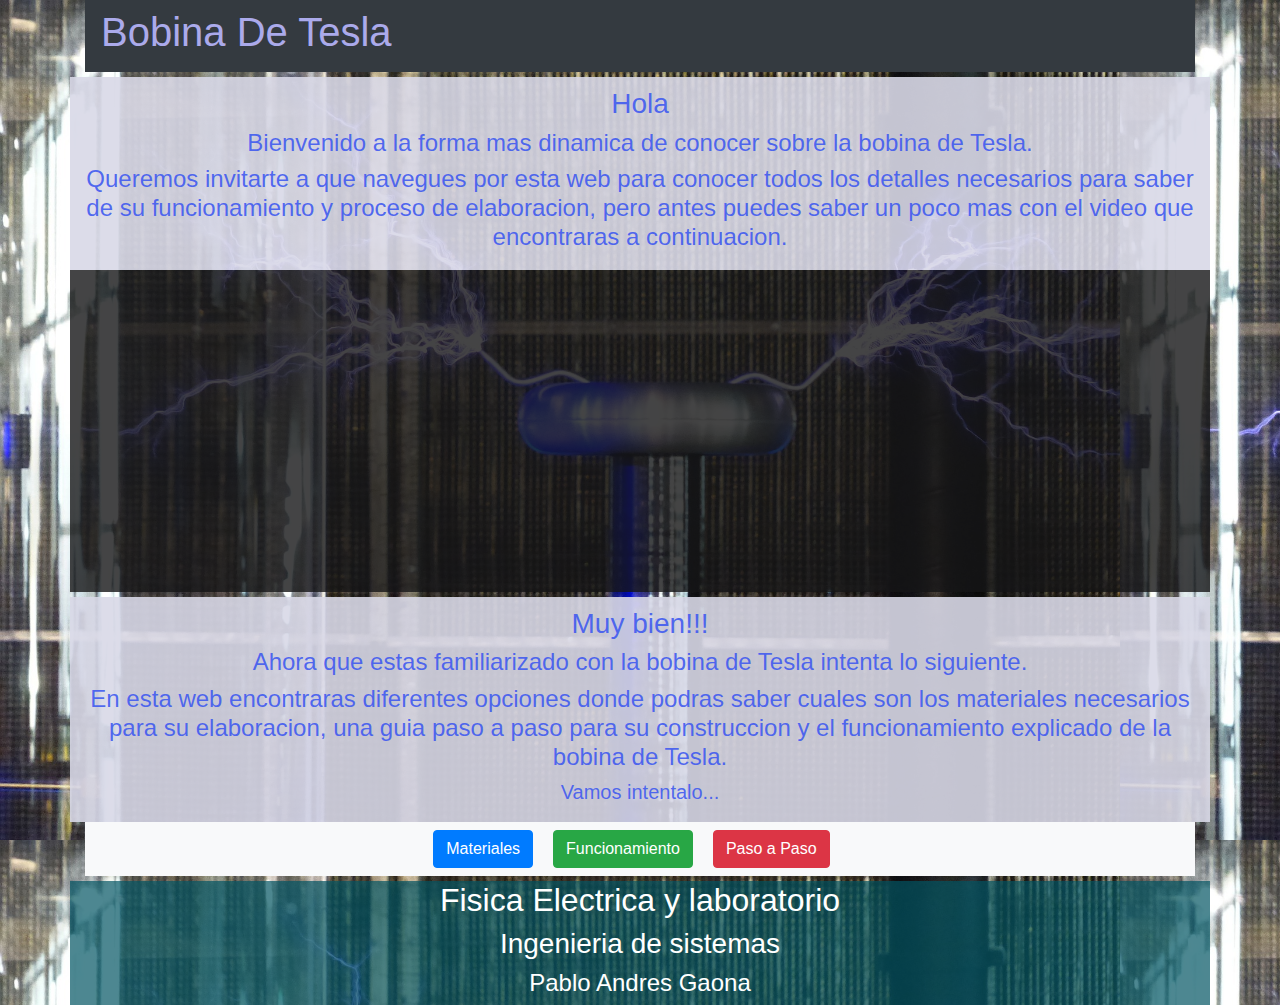
<file: index.html>
<!DOCTYPE html>
<html lang="en">
<head>
    <meta charset="UTF-8">
    <meta name="viewport" content="width=device-width, initial-scale=1.0">
    <link rel="stylesheet" type="text/css" href="ccs/estilos.css">
    <link rel="stylesheet" type="text/css" href="bootstrap/css/bootstrap.min.css">
    <ion-icon src="/path/to/external/file.svg"></ion-icon>
    <title>Inicio</title>
</head>
<body>
   
    <div></div>
    <section class="container">
        <div class="row titulo_logo">
            <div class="col titulo" >
                <nav class="navbar navbar-dark bg-dark"  style="color: rgb(171, 170, 235);">
                    <form class="form-inline" >
                        <h1>Bobina De Tesla</h1>
                    </form>
                  </nav>
                
            </div>
        </div>
        <div class="row text2">
            <div class="colvision">  
                <h3>Hola</h3>
                <h4>Bienvenido a la forma mas dinamica de conocer sobre la bobina de Tesla.</h4>
                <h4>Queremos invitarte a que navegues por esta web para conocer todos los detalles necesarios para saber de su funcionamiento
                    y proceso de elaboracion, pero antes puedes saber un poco mas con el video que encontraras a continuacion.
                </h4>

            </div>
        </div>
        <div class="row text1">

            <div class="col">
                
                <iframe width="560" height="315" src="https://www.youtube.com/embed/FaOjgijRp3Q" title="YouTube video player" 
                frameborder="0" allow="accelerometer; autoplay; clipboard-write; encrypted-media; gyroscope; picture-in-picture" allowfullscreen></iframe>
               
                
            </div>
            
        </div>

        <div class="row text2">
            <div class="colvision">  
                <h3>Muy bien!!!</h3>
                <h4>Ahora que estas familiarizado con la bobina de Tesla intenta lo siguiente.</h4>
                <h4>En esta web encontraras diferentes opciones donde podras saber cuales son los materiales necesarios para su elaboracion,
                    una guia paso a paso para su construccion y el funcionamiento explicado de la bobina de Tesla.
                </h4>
                <h5>Vamos intentalo...</h5>

            </div>
        </div>
        
        <div class="row">
			<div class="col">

                <nav class="navbar navbar-light bg-light">
                    <form class="form-inline">
                        <ion-icon name="hammer-outline"></ion-icon>
                      <button class="btn btn-primary" type="button" data-toggle="modal" data-target="#exampleModalCenter2">Materiales</button>
                      <button class="btn btn-success" type="button" data-toggle="modal" data-target="#exampleModalCenter3">Funcionamiento</button>
                      <button type="button" class="btn btn-danger" data-toggle="modal" data-target="#exampleModalCenter">
                        Paso a Paso
                      </button>
                    </form>
                  </nav>

                   <!-- Modal -->
                   <div class="modal fade" id="exampleModalCenter3" tabindex="-1" role="dialog" aria-labelledby="exampleModalCenterTitle" aria-hidden="true">
                    <div class="modal-dialog modal-dialog-centered" role="document">
                      <div class="modal-content">
                        <div class="modal-header">
                          <h5 class="modal-title" id="exampleModalLongTitle">Materiales</h5>
                          <button type="button" class="close" data-dismiss="modal" aria-label="Close">
                            <span aria-hidden="true">&times;</span>
                          </button>
                        </div>
                        <div class="modal-body">
                            <img src="img/funcion.jpg" alt="vision" style="width: 100%; height: 200px;">
                            <h2 id="vis">Descripcion</h2>
                <em>
                    La bobina de Tesla es un generador  electromagnético que produce descargas  de alta tensión y de elevadas frecuencias
                    (radiofrecuencias) con efectos perceptibles tales como su capacidad para ionizar  el aire o gas a una distancia definida 
                    de  ésta de forma que puede hacer que se en cienda una bombilla

                </em>
                <h2>Funcionamiento</h2>
                <em>
                    El funcionamiento de la bobina de Tesla se puede describir como sigue: 
                    Primeramente la corriente pasa por el led indicando  que el circuito funciona. Luego la corriente  pasa por el transistor 
                    que funciona como un  oscilador generando una alta frecuencia en  la bobina primaria, la cual a su vez entra en  resonancia con la bobina secundaria.
                    Al pasar por la bobina primaria una corriente, ésta genera un campo magnético  sobre la bobina secundaria y que gracias al  
                    oscilador este campo magnético también oscilara. El campo magnético alterno producido en la bobina primaria genera una  
                    alta tensión también alterna en la bobina secundaria. En esta última también se generara un campo magnético, lo cual se puede  
                    ver por sus efectos en el medio. Por ejemplo al acercar un tubo fluorescente o un foco de bajo consumo.
                </em>
                        </div>
                        <div class="modal-footer">
                          <button type="button" class="btn btn-danger" data-dismiss="modal">Cerrar</button>
                         
                        </div>
                      </div>
                    </div>
                </div>

                  <!-- Modal -->
                  <div class="modal fade" id="exampleModalCenter2" tabindex="-1" role="dialog" aria-labelledby="exampleModalCenterTitle" aria-hidden="true">
                    <div class="modal-dialog modal-dialog-centered" role="document">
                      <div class="modal-content">
                        <div class="modal-header">
                          <h5 class="modal-title" id="exampleModalLongTitle">Materiales</h5>
                          <button type="button" class="close" data-dismiss="modal" aria-label="Close">
                            <span aria-hidden="true">&times;</span>
                          </button>
                        </div>
                        <div class="modal-body">
                            <h2 id="mis">Resumen del proyecto</h2>
                            <em>
                                Se quiere implementar la conocida Bobina de tesla, para la cual se requierieron algunos materiales, estos son:
                            </em>
                            <li>Una pila de 9V</li>
                            <li>Conector de pila</li>
                            <li>Transistor 2N2222</li>
                            <li>Cable magneto de 1/2 mm</li>
                            <li>Tubo PVC de 8cm * 2 cm aproxmiadamente</li>
                            <li>Cable de 1mm de grosor</li>
                            <li>Resistencia de 22Kh minimo</li>
                        </div>
                        <div class="modal-footer">
                          <button type="button" class="btn btn-danger" data-dismiss="modal">Cerrar</button>
                         
                        </div>
                      </div>
                    </div>
                </div>
             


                  <!-- Modal -->
                  <div class="modal fade" id="exampleModalCenter" tabindex="-1" role="dialog" aria-labelledby="exampleModalCenterTitle" aria-hidden="true">
                    <div class="modal-dialog modal-dialog-centered" role="document">
                      <div class="modal-content">
                        <div class="modal-header">
                          <h5 class="modal-title" id="exampleModalLongTitle">Pasos para hacer Bobina de Tesla</h5>
                          <button type="button" class="close" data-dismiss="modal" aria-label="Close">
                            <span aria-hidden="true">&times;</span>
                          </button>
                        </div>
                        <div class="modal-body">
                            <div class="carousel slide" id="banner" data-ride="carousel">
					
                                <ol class="carousel-indicators">
                                    <li data-target="#banner" data-slid-to="0" class="active"></li>
                                    <li data-target="#banner" data-slid-to="1"></li>
                                    <li data-target="#banner" data-slid-to="2"></li>
                                    <li data-target="#banner" data-slid-to="3"></li>
                                    <li data-target="#banner" data-slid-to="4"></li>
                                    <li data-target="#banner" data-slid-to="5"></li>
                                    <li data-target="#banner" data-slid-to="6"></li>
                                    <li data-target="#banner" data-slid-to="7"></li>
                                    <li data-target="#banner" data-slid-to="8"></li>
                                    <li data-target="#banner" data-slid-to="9"></li>
                                    <li data-target="#banner" data-slid-to="10"></li>
                                    <li data-target="#banner" data-slid-to="11"></li>
                                    <li data-target="#banner" data-slid-to="12"></li>
                                </ol>	
            
                                <div class="carousel-inner">
                                    <div class="carousel-item active">
            
                                        <div class="titulo-img carousel-caption d-block">
                                            <h3 id="bannerA">Bobina de tesla</h3>
                                            <p id="bannerPA">Estado ideal final del proyecto</p>
                                        </div>
            
                                        <img src="img/final.PNG" alt="imagen1" width="100%"; height="400px">
                                    </div>
                                    <div class="carousel-item">
            
                                        <div class="titulo-img carousel-caption d-block">
                                            <h3 id="bannerB">Paso 1</h3>
                                            <p id="bannerPB">Enrrollamos alambra magneto de 1/2 mm a un tubo de PVC de manera que quede como en la imagen</p>
                                        </div>
            
                                        <img src="img/paso1.PNG" alt="imagen2" width="100%"; height="400px">
                                    </div>
                                    <div class="carousel-item">
                                        
                                        <div class="titulo-img carousel-caption d-block">
                                            
                                            <h3 id="bannerC">Paso 2</h3>
                                            <p id="bannerPC">Pegamos el interruptor, transistor y el tubo de PVC a la base sobre la cual se va a trabajar</p>
            
                                        </div>
            
                                        <img src="img/paso2.PNG" alt="imagen4" width="100%"; height="400px">
                                    </div>
                                    <div class="carousel-item">
                                        
                                        <div class="titulo-img carousel-caption d-block">
                                            
                                            <h3 id="bannerC">Paso 3</h3>
                                            <p id="bannerPC">Soldamos la resistencia de aproxmiadamente 22KH a la base del transistor</p>
            
                                        </div>
            
                                        <img src="img/paso3.PNG" alt="imagen4" width="100%"; height="400px">
                                    </div>
                                    <div class="carousel-item">
                                        
                                        <div class="titulo-img carousel-caption d-block">
                                            
                                            <h3 id="bannerC">Paso 4</h3>
                                            <p id="bannerPC">Tambien soldamos a la base del transistor el alambre que esta envuelto al tubo PVC</p>
            
                                        </div>
            
                                        <img src="img/paso4.PNG" alt="imagen4" width="100%"; height="400px">
                                    </div>
                                    <div class="carousel-item">
            
                                        <div class="titulo-img carousel-caption d-block">
                                            <h3 id="bannerB">Paso 5</h3>
                                            <p id="bannerPB">Envolvemos con dos vueltas  sobre la bobina un cable de 1 mm de grosor</p>
                                        </div>
            
                                        <img src="img/paso5.PNG" alt="imagen2" width="100%"; height="400px">
                                    </div>
                                    <div class="carousel-item">
            
                                        <div class="titulo-img carousel-caption d-block">
                                            <h3 id="bannerB">Paso 6</h3>
                                            <p id="bannerPB">Soldamos una de las partes del al colector del transistor</p>
                                        </div>
            
                                        <img src="img/paso6.PNG" alt="imagen2" width="100%"; height="400px">
                                    </div>
                                    <div class="carousel-item">
            
                                        <div class="titulo-img carousel-caption d-block">
                                            <h3 id="bannerB">Paso 7</h3>
                                            <p id="bannerPB">Conectamos la otra  parte a  la resistencia</p>
                                        </div>
            
                                        <img src="img/paso7.PNG" alt="imagen2" width="100%"; height="400px">
                                    </div>
                                    <div class="carousel-item">
            
                                        <div class="titulo-img carousel-caption d-block">
                                            <h3 id="bannerB">Paso 8</h3>
                                            <p id="bannerPB">Conectamos la resistencia a una de las patas del interruptor</p>
                                        </div>
            
                                        <img src="img/paso8.PNG" alt="imagen2" width="100%"; height="400px">
                                    </div>
                                    <div class="carousel-item">
            
                                        <div class="titulo-img carousel-caption d-block">
                                            <h3 id="bannerB">Paso 9</h3>
                                            <p id="bannerPB">Soldamos el conector de la bateria.</p>
                                        </div>
            
                                        <img src="img/paso9.PNG" alt="imagen2" width="100%"; height="400px">
                                    </div>
                                    <div class="carousel-item">
            
                                        <div class="titulo-img carousel-caption d-block">
                                            <h3 id="bannerB">Paso 10</h3>
                                            <p id="bannerPB">El cable negro del conector de bateria lo conectamos al Emisor del transistor</p>
                                        </div>
            
                                        <img src="img/paso10.PNG" alt="imagen2" width="100%"; height="400px">
                                    </div>
                                    <div class="carousel-item">
            
                                        <div class="titulo-img carousel-caption d-block">
                                            <h3 id="bannerB">Paso 11</h3>
                                            <p id="bannerPB">El cable rojo lo conectamos a la pata central del interruptor</p>
                                        </div>
            
                                        <img src="img/paso11.PNG" alt="imagen2" width="100%"; height="400px">
                                    </div>
                                    <div class="carousel-item">
            
                                        <div class="titulo-img carousel-caption d-block">
                                            <h3 id="bannerB">Paso Final</h3>
                                            <p id="bannerPB">Conectamos la bateria, encendemos el interruptor y acercamos una bombilla halogena.</p>
                                        </div>
            
                                        <img src="img/ultimoPaso.PNG" alt="imagen2" width="100%"; height="400px">
                                    </div>
            
                                </div>
                                <a href="#banner" class="carousel-control-prev" data-slide="prev">
                                    <span class="carousel-control-prev-icon" aria-hidden="true"></span>
                                    <span class="sr-only">Anterior</span>
                                </a>
            
                                <a href="#banner" class="carousel-control-next" data-slide="next">
                                    <span class="carousel-control-next-icon" aria-hidden="true"></span>
                                    <span class="sr-only">Siguiente</span>
                                </a>
                            </div>
                        </div>
                        <div class="modal-footer">
                          <button type="button" class="btn btn-danger" data-dismiss="modal">Cerrar</button>
                          
                        </div>
                      </div>
                    </div>
                  </div>
                
                  
				
				
			</div>
        </div>
        
        
    
        <footer class="row">
            <div class="col">
                <h2>Fisica Electrica y laboratorio</h2>
                <h3>Ingenieria de sistemas</h3>
                <h4>Pablo Andres Gaona</h4>
            </div>
        </footer>
    </section>
    <script src="bootstrap/js/jquery-3.3.1.min.js"></script>
    <script src="bootstrap/js/bootstrap.min.js"></script>

</body>
</html>
</file>
<file: ccs/estilos.css>
body{
  
    background-image: url(../img/fondoTeslaLb.jpg);
    
    background-size: 70rem;
    
}

.imagen_logo{
    
}

form button{
    position: relative;
    left: 75%;
    margin-left: 20px;

}

.mision{
    width: 100%;
    height: 100%;
}

.mision img{
    width: 100%;
    height: 100%;
}

.imagen_logo img{
    position: relative;
    width: 100%;
    height: 150px;
    left: 2%;
}

video{
    width: 100%;
    height: 300px;
}


.titulo{
    text-align: center;  
}

.titulo h1{
    text-align: center;
}

.links{
    text-align: center;
    
}

.links a{
    width: 100%;
    border-left: 1px solid #FFF;
}

.links a:hover{
    border-left: 2px solid #FFF;
    border-bottom: 2px solid #FFF;
}

.titulo-img{
    background: rgba(30, 30, 30, 0.5);
}

.mision img{
    margin-top: 5px;
    width: 100%;
    height: 150px;
}

.text1{
    
    background: rgba(21, 21, 22, 0.8);
   
}

.text2{
    margin-top: 5px;
    background: rgba(216, 216, 231, 0.9);
    color: rgba(61, 88, 240, 0.884);
    padding:10px;
    text-align: center;
}

.vision img{
    margin-top: 5px;
    width: 100%;
    height: 150px;
}

footer{
    margin-top: 5px;
    text-align: center;
    background: rgba(2, 84, 99,1);
    color: #FFF;
}

.header1{
    background: rgba(2, 84, 99,1);
    color:  #FFF;
}

.body1{
    background: rgb(196, 232, 238);
}

footer{
    background: rgba(2, 84, 99,.7);
}

.modal-header{
    background:  rgba(2, 84, 99,.7);
    color: #FFF;
    text-align: center;
}
</file>
